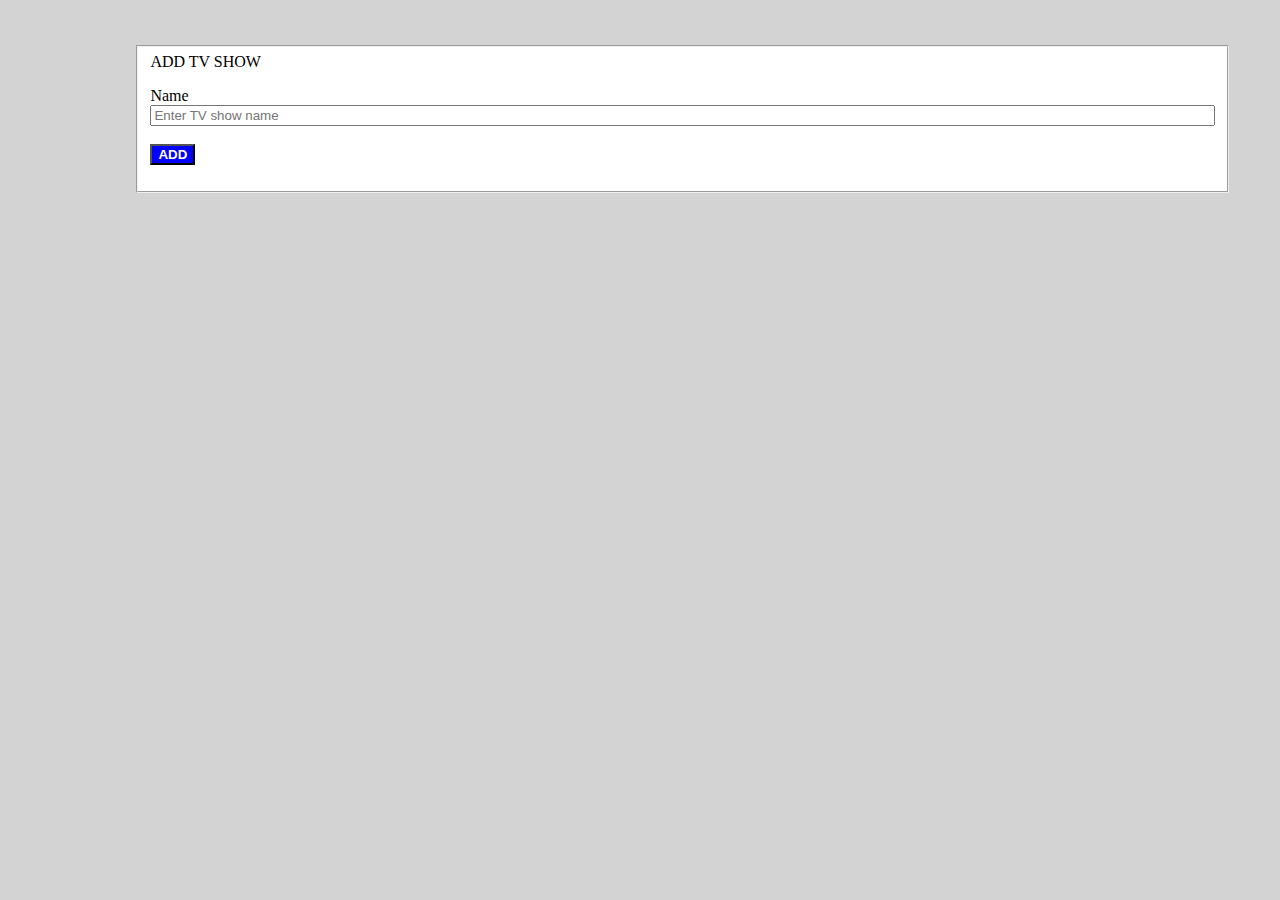
<file: add.html>
<!DOCTYPE html>
<html lang="en" dir="ltr">
  <head>
    <meta charset="utf-8">
    <title>Add</title>
    <link rel="stylesheet" href="add.css">
  </head>
  <body class="head">
    <form name="add" class="card" method="post">
      <fieldset class="box">
      <header align="left" class="head col">ADD TV SHOW</header>
       <p class="box">Name<br>
         <input type="text" placeholder="Enter TV show name" name="tvshow" size="130" align="left"><br><br>
        <button type="submit" onclick="myfunction()" class="butt"><b>ADD</b></button>
        <p id="output"></p>
        </fieldset>
      </form>

      <script src="add.js">
      </script>

  </body>
</html>
</file>
<file: add.css>
.card{
  margin:20px auto;
  max-width: 80%;
  padding:25px;


}
.butt{
  background-color: blue;
  color:white;
}

.box{
  background-color: 	white;

}
body{
  background-color: #D3D3D3;
}
</file>
